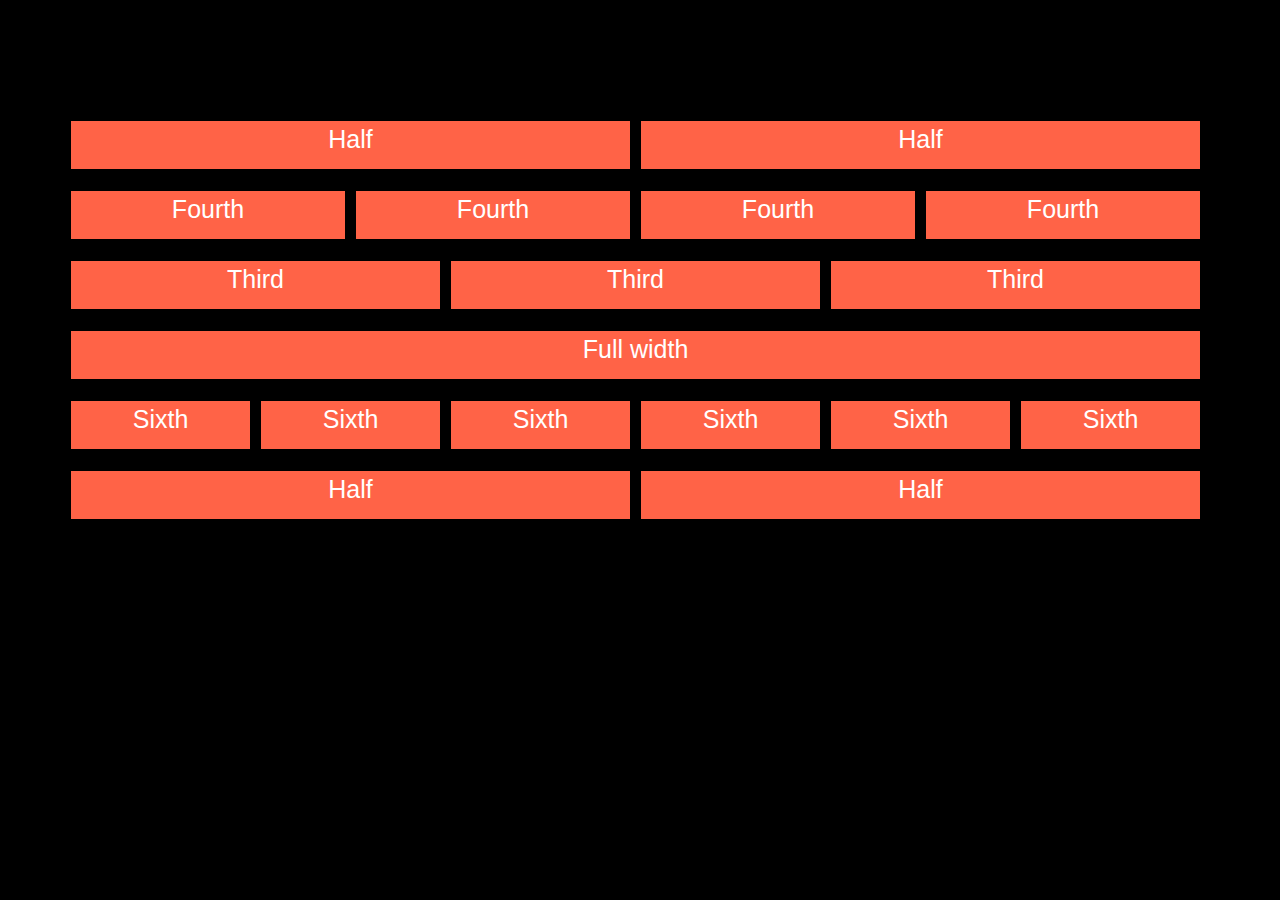
<file: index2.html>
<!DOCTYPE html>
<html lang="en">
<head>
    <meta charset="UTF-8">
    <meta name="viewport" content="width=device-width, initial-scale=1.0">
    <title>Document</title>
    <link rel="stylesheet" href="css/bootstrap.css">
    <link rel="stylesheet" href="css/main2.css">
</head>
<body>

    <div class="container">
        <div class="row">
            <div class="col-md-6 com">
                Half
            </div>
            <div class="col-md-6 com">
                Half
            </div>
        </div>
        <div class="row">
            <div class="col-md-3 com">
                Fourth
            </div>
            <div class="col-md-3 com">
                Fourth
            </div>
            <div class="col-md-3 com">
                Fourth
            </div>
            <div class="col-md-3 com">
                Fourth
            </div>
        </div>
        <div class="row">
            <div class="col-md-4 com">
                Third
            </div>
            <div class="col-md-4 com">
                Third
            </div>
            <div class="col-md-4 com">
                Third
            </div>
        </div>
        <div class="row">
            <div class="col-md-12 com">
                Full width
            </div>
        </div>
        <div class="row">
            <div class="col-md-2 com">Sixth</div>
            <div class="col-md-2 com">Sixth</div>
            <div class="col-md-2 com">Sixth</div>
            <div class="col-md-2 com">Sixth</div>
            <div class="col-md-2 com">Sixth</div>
            <div class="col-md-2 com">Sixth</div>
        </div>
        <div class="row">
            <div class="col-md-6 com">
                Half
            </div>
            <div class="col-md-6 com">
                Half
            </div>
        </div>
    </div>

    <script src="js/jQuery.min.js"></script>
    <script src="js/src/popover.js"></script>
    <script src="js/bootstrap.js"></script>
</body>
</html>
</file>
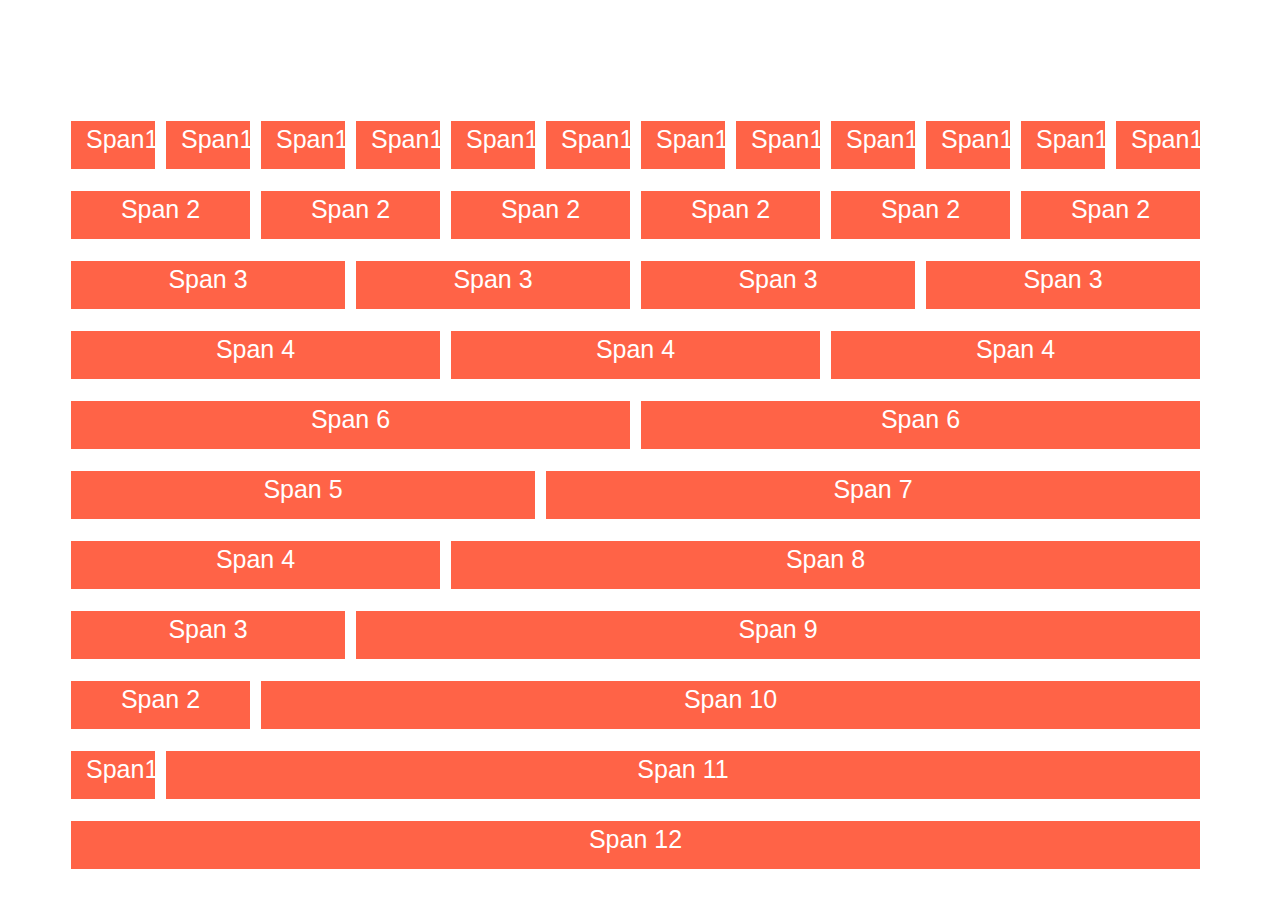
<file: index3.html>
<!DOCTYPE html>
<html lang="en">
<head>
    <meta charset="UTF-8">
    <meta name="viewport" content="width=device-width, initial-scale=1.0">
    <title>Document</title>
    <link rel="stylesheet" href="css/bootstrap.css">
    <link rel="stylesheet" href="css/main3.css">
</head>
<body>
    <div class="container">
        <div class="row">
            <div class="col-md-1 com">Span1</div>
            <div class="col-md-1 com">Span1</div>
            <div class="col-md-1 com">Span1</div>
            <div class="col-md-1 com">Span1</div>
            <div class="col-md-1 com">Span1</div>
            <div class="col-md-1 com">Span1</div>
            <div class="col-md-1 com">Span1</div>
            <div class="col-md-1 com">Span1</div>
            <div class="col-md-1 com">Span1</div>
            <div class="col-md-1 com">Span1</div>
            <div class="col-md-1 com">Span1</div>
            <div class="col-md-1 com">Span1</div>
        </div>
        <div class="row">
            <div class="col-md-2 com">Span 2</div>
            <div class="col-md-2 com">Span 2</div>
            <div class="col-md-2 com">Span 2</div>
            <div class="col-md-2 com">Span 2</div>
            <div class="col-md-2 com">Span 2</div>
            <div class="col-md-2 com">Span 2</div>
        </div>
        <div class="row">
            <div class="col-md-3 com">Span 3</div>
            <div class="col-md-3 com">Span 3</div>
            <div class="col-md-3 com">Span 3</div>
            <div class="col-md-3 com">Span 3</div>
        </div>
        <div class="row">
            <div class="col-md-4 com">Span 4</div>
            <div class="col-md-4 com">Span 4</div>
            <div class="col-md-4 com">Span 4</div>
        </div>
        <div class="row">
            <div class="col-md-6 com">Span 6</div>
            <div class="col-md-6 com">Span 6</div>
        </div>
        <div class="row">
            <div class="col-md-5 com">Span 5</div>
            <div class="col-md-7 com">Span 7</div>
        </div>
        <div class="row">
            <div class="col-md-4 com">Span 4</div>
            <div class="col-md-8 com">Span 8</div>
        </div>
        <div class="row">
            <div class="col-md-3 com">Span 3</div>
            <div class="col-md-9 com">Span 9</div>
        </div>
        <div class="row">
            <div class="col-md-2 com">Span 2</div>
            <div class="col-md-10 com">Span 10</div>
        </div>
        <div class="row">
            <div class="col-md-1 com">Span1</div>
            <div class="col-md-11 com">Span 11</div>
        </div>
        <div class="row">
            <div class="col-md-12 com">Span 12</div>
        </div>
    </div>
</body>
</html>
</file>
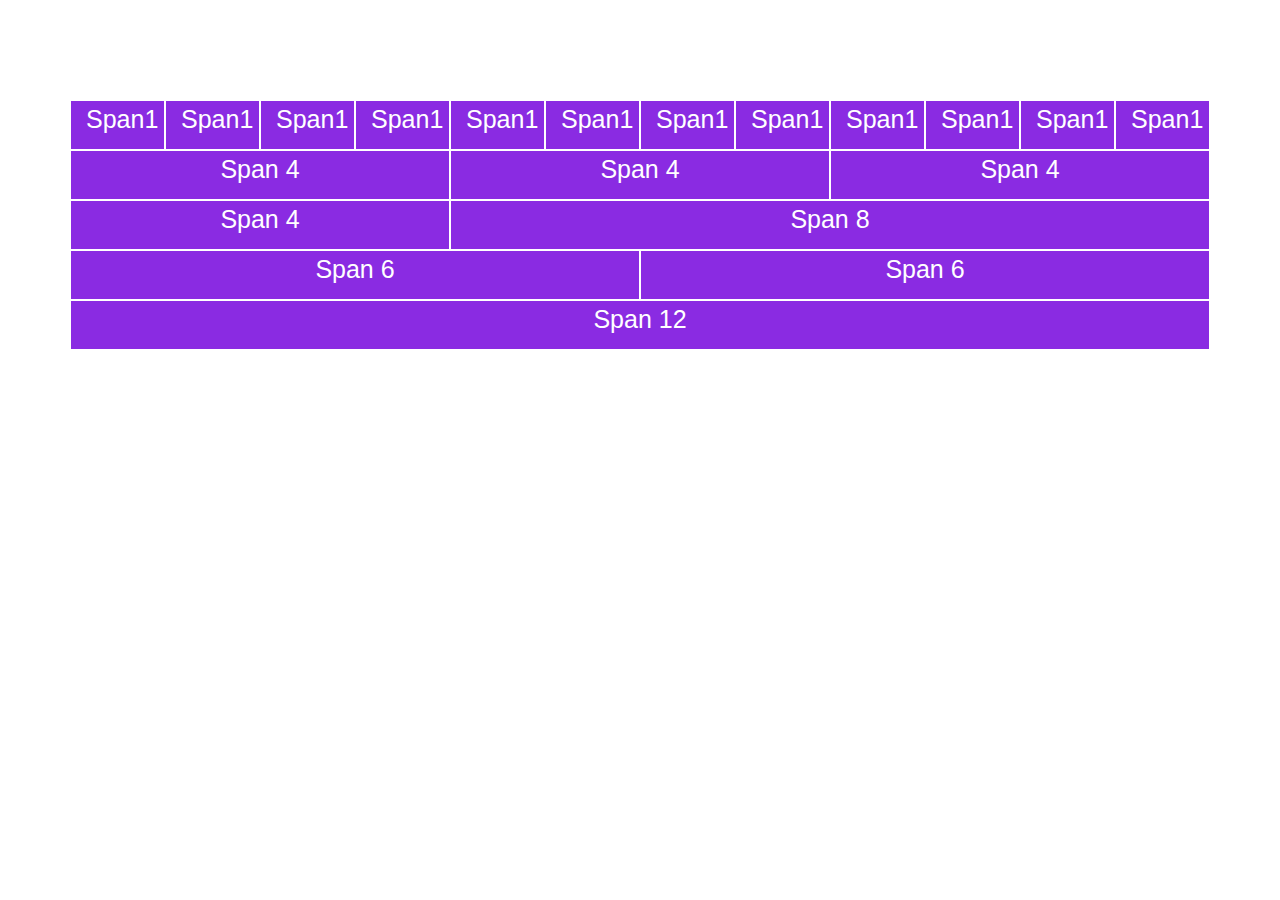
<file: index4.html>
<!DOCTYPE html>
<html lang="en">
<head>
    <meta charset="UTF-8">
    <meta name="viewport" content="width=device-width, initial-scale=1.0">
    <title>Document</title>
    <link rel="stylesheet" href="css/bootstrap.css">
    <link rel="stylesheet" href="css/main4.css">
</head>
<body>
    <div class="container">
        <div class="row">
            <div class="col-md-1 com">Span1</div>
            <div class="col-md-1 com">Span1</div>
            <div class="col-md-1 com">Span1</div>
            <div class="col-md-1 com">Span1</div>
            <div class="col-md-1 com">Span1</div>
            <div class="col-md-1 com">Span1</div>
            <div class="col-md-1 com">Span1</div>
            <div class="col-md-1 com">Span1</div>
            <div class="col-md-1 com">Span1</div>
            <div class="col-md-1 com">Span1</div>
            <div class="col-md-1 com">Span1</div>
            <div class="col-md-1 com">Span1</div>
        </div>
        <div class="row">
            <div class="col-md-4 com">Span 4</div>
            <div class="col-md-4 com">Span 4</div>
            <div class="col-md-4 com">Span 4</div>
        </div>
        <div class="row">
            <div class="col-md-4 com">Span 4</div>
            <div class="col-md-8 com">Span 8</div>
        </div>
        <div class="row">
            <div class="col-md-6 com">Span 6</div>
            <div class="col-md-6 com">Span 6</div>
        </div>
        <div class="row">
            <div class="col-md-12 com">Span 12</div>
        </div>
    </div>
</body>
</html>
</file>
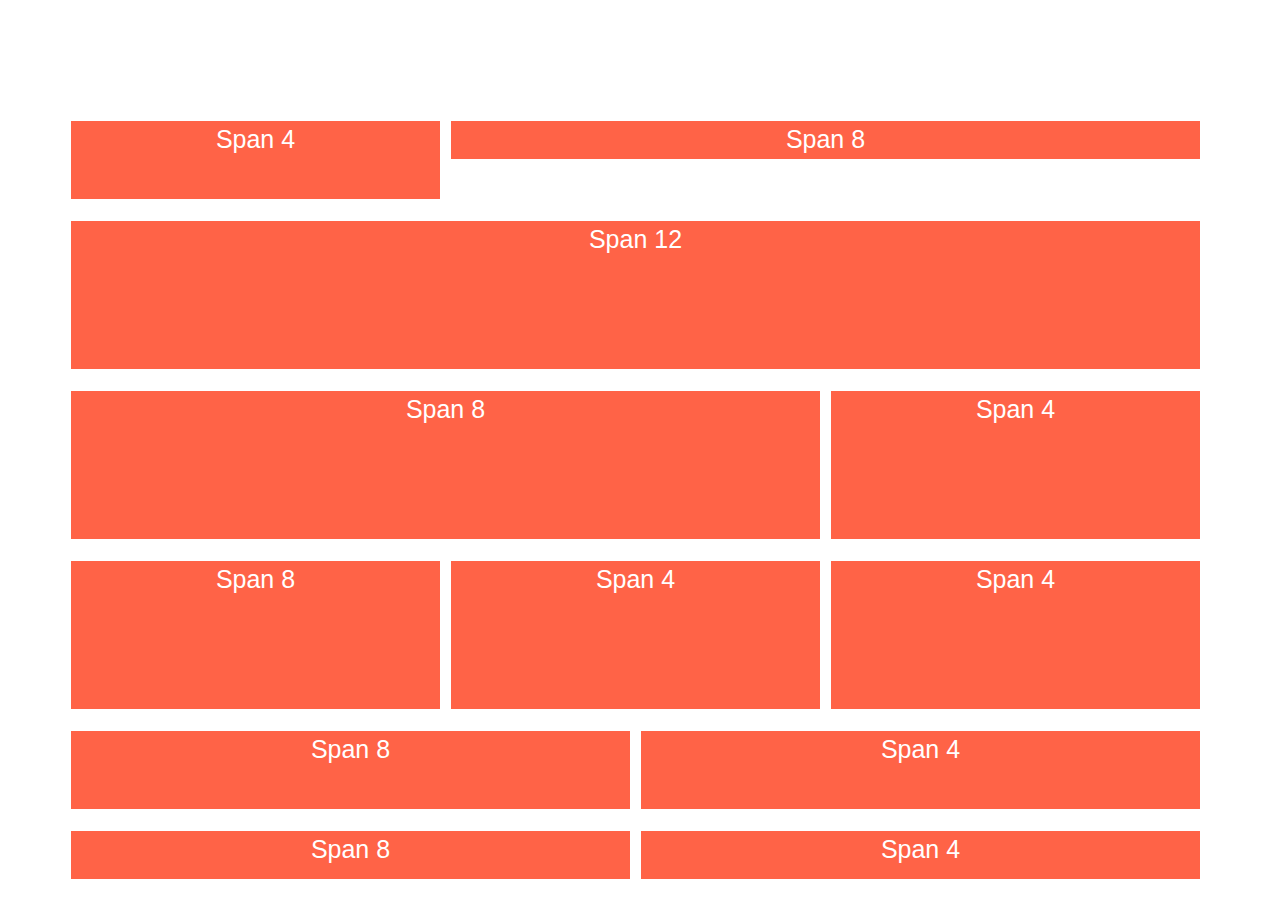
<file: index5.html>
<!DOCTYPE html>
<html lang="en">
<head>
    <meta charset="UTF-8">
    <meta name="viewport" content="width=device-width, initial-scale=1.0">
    <title>Document</title>
    <link rel="stylesheet" href="css/bootstrap.css">
    <link rel="stylesheet" href="css/main5.css">
</head>
<body>
    <div class="container">
        <div class="row">
            <div class="col-md-4 com1">Span 4</div>
            <div class="col-md-8 com2">Span 8</div>
        </div>
        <div class="row">
            <div class="col-md-12 com3">Span 12</div>
        </div>
        <div class="row">
            <div class="col-md-8 com4">Span 8</div>
            <div class="col-md-4 com5">Span 4</div>
        </div>
        <div class="row">
            <div class="col-md-4 com4">Span 8</div>
            <div class="col-md-4 com4">Span 4</div>
            <div class="col-md-4 com4">Span 4</div>
        </div>
        <div class="row">
            <div class="col-md-6 com6">Span 8</div>
            <div class="col-md-6 com6">Span 4</div>
        </div>
        <div class="row">
            <div class="col-md-6 com7">Span 8</div>
            <div class="col-md-6 com7">Span 4</div>
        </div>
    </div>
</body>
</html>
</file>
<file: css/main2.css>
.com{
    height: 50px;
    border: 1px solid black;
    background-color: tomato;
    text-align: center;
    color: white;
    font-size: 25px;
    margin-top: 20px;
    border-right: 10px solid black;
}
body{
    background-color: black;
}
.container{
    margin-top: 100px;
}
</file>
<file: css/main3.css>
.com{
    height: 50px;
    border: 1px solid white;
    background-color: tomato;
    text-align: center;
    color: white;
    font-size: 25px;
    margin-top: 20px;
    border-right: 10px solid white;
}
body{
    background-color: white;
}
.container{
    margin-top: 100px;
}
</file>
<file: css/main4.css>
.com{
    height: 50px;
    border: 1px solid white;
    background-color: blueviolet;
    text-align: center;
    color: white;
    font-size: 25px;
}
body{
    background-color: white;
}
.container{
    margin-top: 100px;
}
</file>
<file: css/main5.css>
.com1{
    height: 80px;
    border: 1px solid white;
    background-color: tomato;
    text-align: center;
    color: white;
    font-size: 25px;
    margin-top: 20px;
    border-right: 10px solid white;
}
.com2{
    height: 40px;
    border: 1px solid white;
    background-color: tomato;
    text-align: center;
    color: white;
    font-size: 25px;
    margin-top: 20px;
    border-right: 10px solid white;
}
.com3{
    height: 150px;
    border: 1px solid white;
    background-color: tomato;
    text-align: center;
    color: white;
    font-size: 25px;
    margin-top: 20px;
    border-right: 10px solid white;
}
.com4{
    height: 150px;
    border: 1px solid white;
    background-color: tomato;
    text-align: center;
    color: white;
    font-size: 25px;
    margin-top: 20px;
    border-right: 10px solid white;
}
.com5{
    height: 150px;
    border: 1px solid white;
    background-color: tomato;
    text-align: center;
    color: white;
    font-size: 25px;
    margin-top: 20px;
    border-right: 10px solid white;
}
.com6{
    height: 80px;
    border: 1px solid white;
    background-color: tomato;
    text-align: center;
    color: white;
    font-size: 25px;
    margin-top: 20px;
    border-right: 10px solid white;
}
.com7{
    height: 50px;
    border: 1px solid white;
    background-color: tomato;
    text-align: center;
    color: white;
    font-size: 25px;
    margin-top: 20px;
    border-right: 10px solid white;
}
body{
    background-color: white;
}
.container{
    margin-top: 100px;
}
</file>
